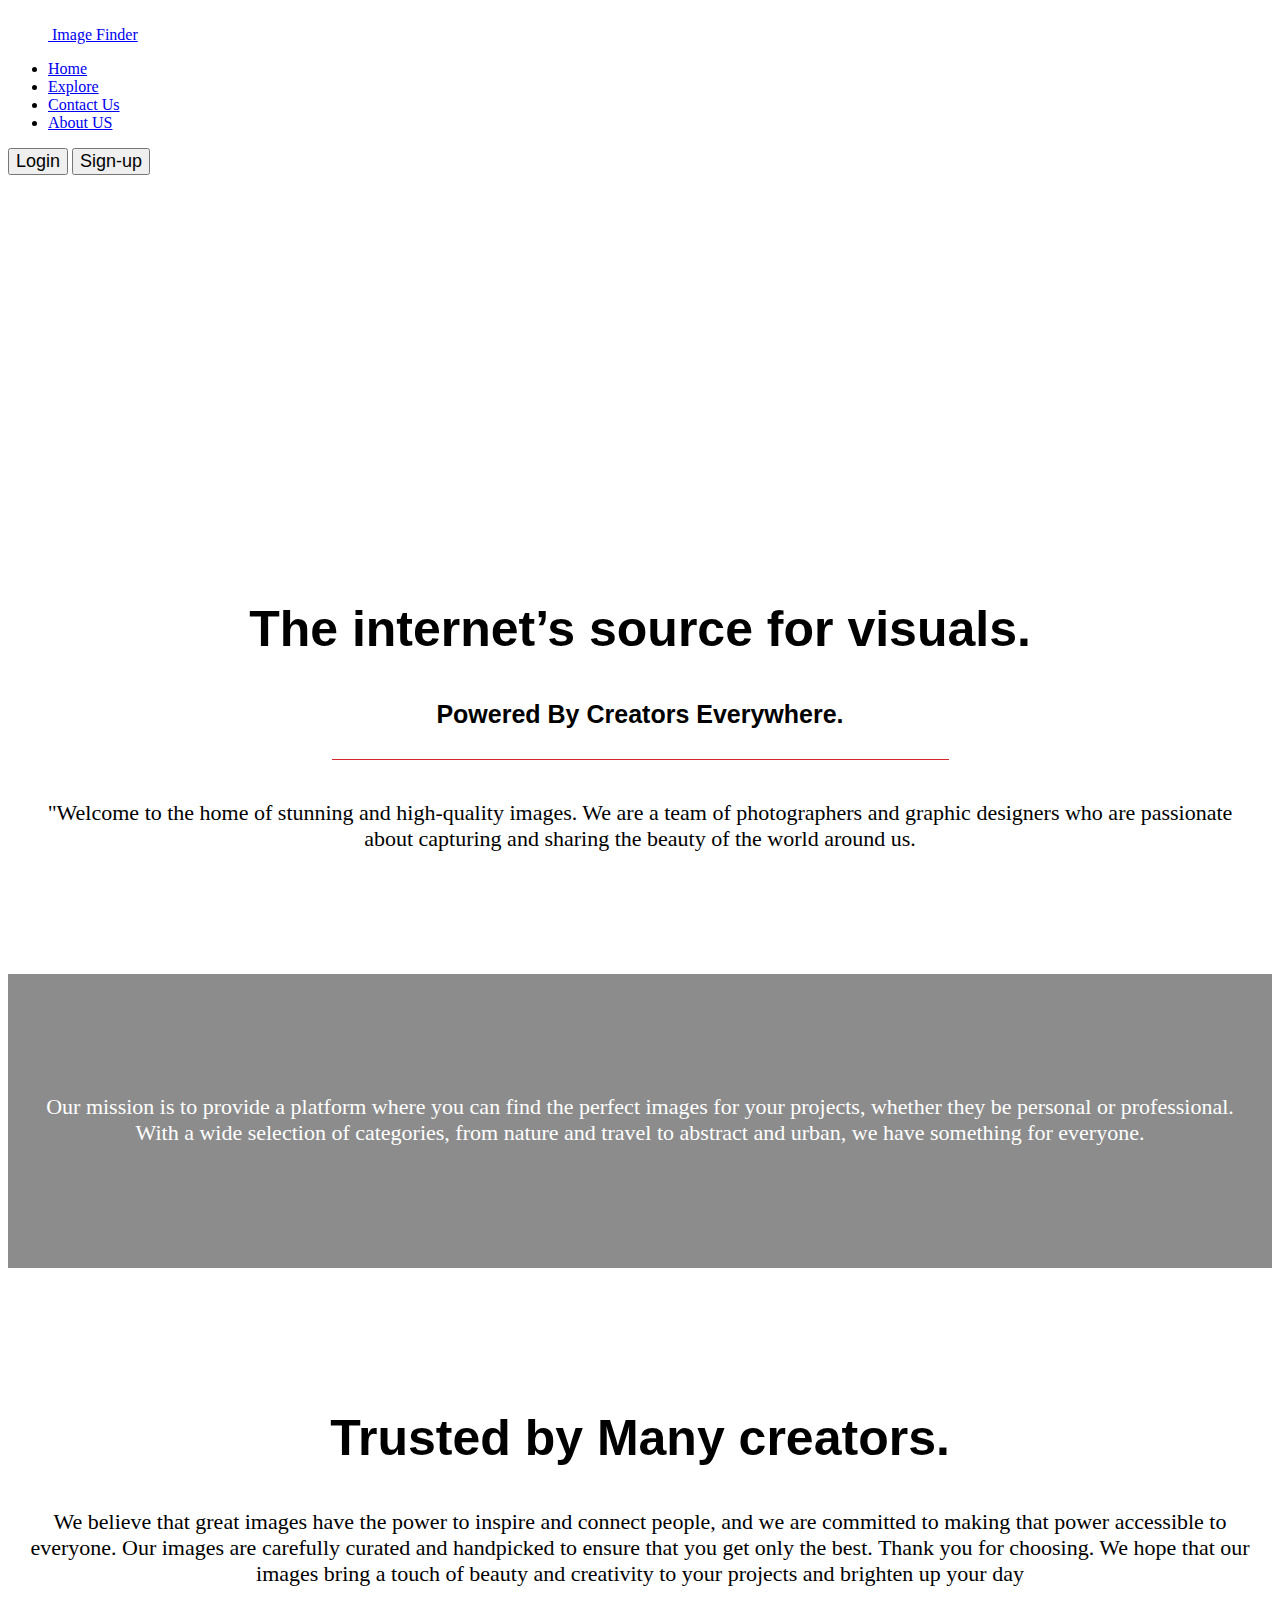
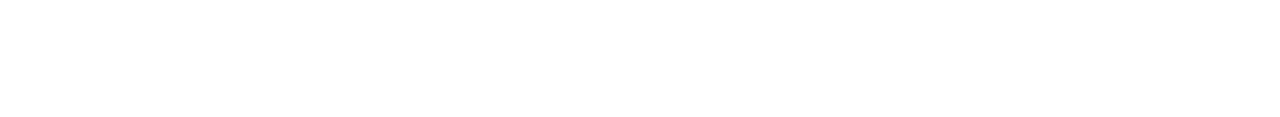
<file: About Us.html>
<!DOCTYPE html>
<html lang="en">
<head>
  <meta charset="UTF-8">
  <meta http-equiv="X-UA-Compatible" content="IE=edge">
  <meta name="viewport" content="width=device-width, initial-scale=1.0">
  <link href="https://cdn.jsdelivr.net/npm/bootstrap@5.1.3/dist/css/bootstrap.min.css" rel="stylesheet" integrity="sha384-1BmE4kWBq78iYhFldvKuhfTAU6auU8tT94WrHftjDbrCEXSU1oBoqyl2QvZ6jIW3" crossorigin="anonymous">
  <title>Document</title>
  <style>
    .separator-type, .title-type, .intro-type, .content-type .intro-type p {
    position: relative;
}
.intro-type .container {
    padding: 107px 0px 102px 0px !important;
}
#product-header-section, .intro-type .container {
    padding: 68px 15px 72px !important;
}
@media (min-width: 1630px)
.container {
    width: 1630px;
}
.parallax {
    background-attachment: inherit !important;
}
.parallax {
    background-attachment: inherit !important;
    background-repeat: repeat;
    background-size: cover;
    position: absolute;
    top: 0px;
    bottom: 0px;
    width: 100%;
    z-index: -10;
}
.company-heading h1 {
    margin-bottom: 40px;
    line-height: 80px;
    color: #fff;
    font-weight: 700 !important;
    text-align: center;
}
.seo-header, .product-header, .intro-type .container h1.white, .company-heading h1 {
    font-family: 'Raleway', sans-serif;
    font-weight: 100 !important;
    text-transform: capitalize;
    font-size: 65px;
    margin-bottom: 20px;
}
.company-sections h2, .careers-sections h2, .perks-section h2 {
    font-weight: 800;
    font-size: 50px;
}
.company-sections h2, .company-sections h3, .careers-sections h2, .perks-section h2 {
    font-family: 'proxima-nova', sans-serif;
}
.company-sections h3 {
    font-size: 25px;
    font-weight: 700;
    margin: 14px 0;
    font-family: 'proxima-nova', sans-serif;
    text-transform: capitalize;
}
.red-border {
    width: 50%;
    border-bottom: 1px solid #d2282e;
    margin: 0 auto;
    height: 16px;
}
.company-sections p {
    margin-top: 20px;
}
.ct-u-size22 {
    font-size: 22px;
}
.ct-u-fontWeight300 {
    font-weight: 300;
}
.marginTop40 {
    margin-top: 40px !important;
}
.ct-u-paddingBoth100 {
    padding: 100px 15px;
}
.culture-section {
    background: linear-gradient(rgba(0, 0, 0, 0.45),rgba(0, 0, 0, 0.45)), url(https://www.solodev.com/assets/culture.jpg) top no-repeat;
    /* background-color: #095c87; */
    /* color: #fff; */
}
.company-sections, .careers-sections, .left-headquarter-section-img, .right-headquarter-section-img {
    text-align: center;
}
.ct-u-paddingBoth100 {
    padding: 100px 15px;
}
.company-sections h2, .careers-sections h2, .perks-section h2 {
    font-weight: 800;
    font-size: 50px;
}
.company-sections h2, .company-sections h3, .careers-sections h2, .perks-section h2 {
    font-family: 'proxima-nova', sans-serif;
}
.slick-slider {
    margin-bottom: 0;
}
.slick-slider {
    position: relative;
    display: block;
    -moz-box-sizing: border-box;
    box-sizing: border-box;
    -webkit-user-select: none;
    -moz-user-select: none;
    -ms-user-select: none;
    user-select: none;
    -webkit-touch-callout: none;
    -khtml-user-select: none;
    -ms-touch-action: pan-y;
    touch-action: pan-y;
    -webkit-tap-highlight-color: transparent;
}
.slick-slider .slick-track, .slick-slider .slick-list {
    -webkit-transform: translate3d(0, 0, 0);
    -moz-transform: translate3d(0, 0, 0);
    -ms-transform: translate3d(0, 0, 0);
    -o-transform: translate3d(0, 0, 0);
    transform: translate3d(0, 0, 0);
}
.slick-list {
    position: relative;
    display: block;
    overflow: hidden;
    margin: 0;
    padding: 0;
}
.slick-track {
    position: relative;
    top: 0;
    left: 0;
    display: block;
}
.slider .item {
    overflow: hidden;
}
.slick-slide {
    display: none;
    float: left;
    height: 100%;
    min-height: 1px;
}
.logos {
    margin-right: -5px;
    margin-left: -5px;
}
ul.logos li {
    cursor: pointer;
}
.logos > li {
    float: left;
    width: 16.66666%;
    padding: 5px;
}
.logos .logos-inner {
    position: relative;
}
.slick-slide img {
    display: inline-block;
}
.logo-image {
    position: relative;
    width: 100%;
}
ul.logos li {
    cursor: pointer;
}
.logos > li {
    float: left;
    width: 16.66666%;
    padding: 5px;
}
.logos .logos-inner {
    position: relative;
}
.slick-slide img {
    display: inline-block;
}
img {
    display: inline-block;
    max-width: 100%;
    vertical-align: middle;
}
.fa {
  font-size: 42px;
}
.btn-solodev-red-reversed {
    background-color: #fff;
    color: #d2282e;
    -webkit-transition: all 0.3s ease;
    transition: all 0.3s ease;
    padding: 12px 35px;
}
.btn, .btn-blk {
    font-size: 18px !Important;
}
a:hover, a:focus {
    text-decoration: none;
}
.ct-u-size19 {
 margin-top: 40px; 
}
a:hover {
    color: #000;
}
section.clients-home .clients-logos .client-logos-repeater {
    height: 260px;
    border-right: 1px solid #ccc;
    border-bottom: 1px solid #ccc;
    cursor: pointer;
}

section.clients-home .clients-logos .client-logos-repeater img {
    position: absolute;
    top: 0;
    bottom: 0;
    margin: auto;
    left: 0;
    right: 0;
}
.logo-title {
    position: absolute;
    display: none;
    top: 0px;
    left: 0px;
    width: 100%;
    height: 100%;
    font-size: 16px;
    font-weight: 700;
    line-height: 16px;
    text-transform: uppercase;
    color: #FFF;
    background-color: #0079c2;
}
.ct-u-paddingBottom100 {
  margin-top: 40px;
}
.culture-section {
  background-size: cover;
  color: #fff;
}
  </style>
</head>
<body>
  <header class="d-flex flex-wrap align-items-center justify-content-center justify-content-md-between py-3 mb-4 border-bottom">
        <a href="/" class="d-flex align-items-center col-md-3 mb-2 mb-md-0 text-dark text-decoration-none">
          <svg class="bi me-2" width="40" height="32" role="img" aria-label="Bootstrap"><use xlink:href="#bootstrap"></use></svg>
          <span class="fs-4">Image Finder</span>
        </a>
  
        <ul class="nav col-12 col-md-auto mb-2 justify-content-center mb-md-0">
          <li><a href="index.html" class="nav-link px-2 link-secondary">Home</a></li>
          <li><a href="Explore.html" class="nav-link px-2 link-dark">Explore</a></li>
          <li><a href="Contact Me.html" class="nav-link px-2 link-dark">Contact Us</a></li>
          <li><a href="About Us.html" class="nav-link px-2 link-dark">About US</a></li>
        </ul>
  
        <div class="col-md-3 text-end">
          <a href="login.html">
          <button type="button" class="btn btn-outline-primary me-2">Login</button></a>
          <a href="create.html">
          <button type="button"  class="btn btn-primary">Sign-up</button></a>
        </div>
      </header>
  <div class="ct-pageWrapper" id="ct-js-wrapper">
    <section class="company-heading intro-type" id="parallax-one">
      <div class="container">
        <div class="row product-title-info">
          <div class="col-md-12">
            <h1>About Us</h1>
          </div>
        </div>
      </div>
      <div class="parallax" id="parallax-cta" style="background-image:url(https://www.solodev.com/assets/hero/hero.jpg);"></div>
    </section>
    <section class="story-section company-sections ct-u-paddingBoth100 paddingBothHalf noTopMobilePadding" id="section">
      <div class="container text-center">
        <h2>The internet’s source for visuals.</h2>
        <h3>Powered by creators everywhere.</h3>
        <div class="col-md-8 col-md-offset-2">
          <div class="red-border"></div>
          <p class="ct-u-size22 ct-u-fontWeight300 marginTop40">"Welcome to the home of stunning and high-quality images. We are a team of photographers and graphic designers who are passionate about capturing and sharing the beauty of the world around us.</p>
          <!-- <a class="ct-u-marginTop60 btn btn-solodev-red btn-fullWidth-sm ct-u-size19" href="#">Learn More</a> -->
        </div>
      </div>
    </section>
    <section class="culture-section company-sections ct-u-paddingBoth100 paddingBothHalf noTopMobilePadding">
      <div class="container">
        <div class="row">
          <div class="col-md-8 col-md-offset-2">
           
            <p class="ct-u-size22 ct-u-fontWeight300 ct-u-marginBottom60">Our mission is to provide a platform where you can find the perfect images for your projects, whether they be personal or professional. With a wide selection of categories, from nature and travel to abstract and urban, we have something for everyone.</p>
          </div>
        </div>
       
    </section>
    <section class="customers-section company-sections ct-u-paddingBoth100 paddingBothHalf noTopMobilePadding">
      <div class="container">
        <div class="row">
          <div class="col-md-8 col-md-offset-2">
           
            <h2>Trusted by Many creators.</h2>
            <p class="ct-u-size22 ct-u-fontWeight300 ct-u-marginBottom60 marginTop40">We believe that great images have the power to inspire and connect people, and we are committed to making that power accessible to everyone. Our images are carefully curated and handpicked to ensure that you get only the best.

Thank you for choosing. We hope that our images bring a touch of beauty and creativity to your projects and brighten up your day</p>
          </div>
          <div class="clearfix">
        </div>
      </div>
    </section>
  </div>
 
</body>
</html>
</file>
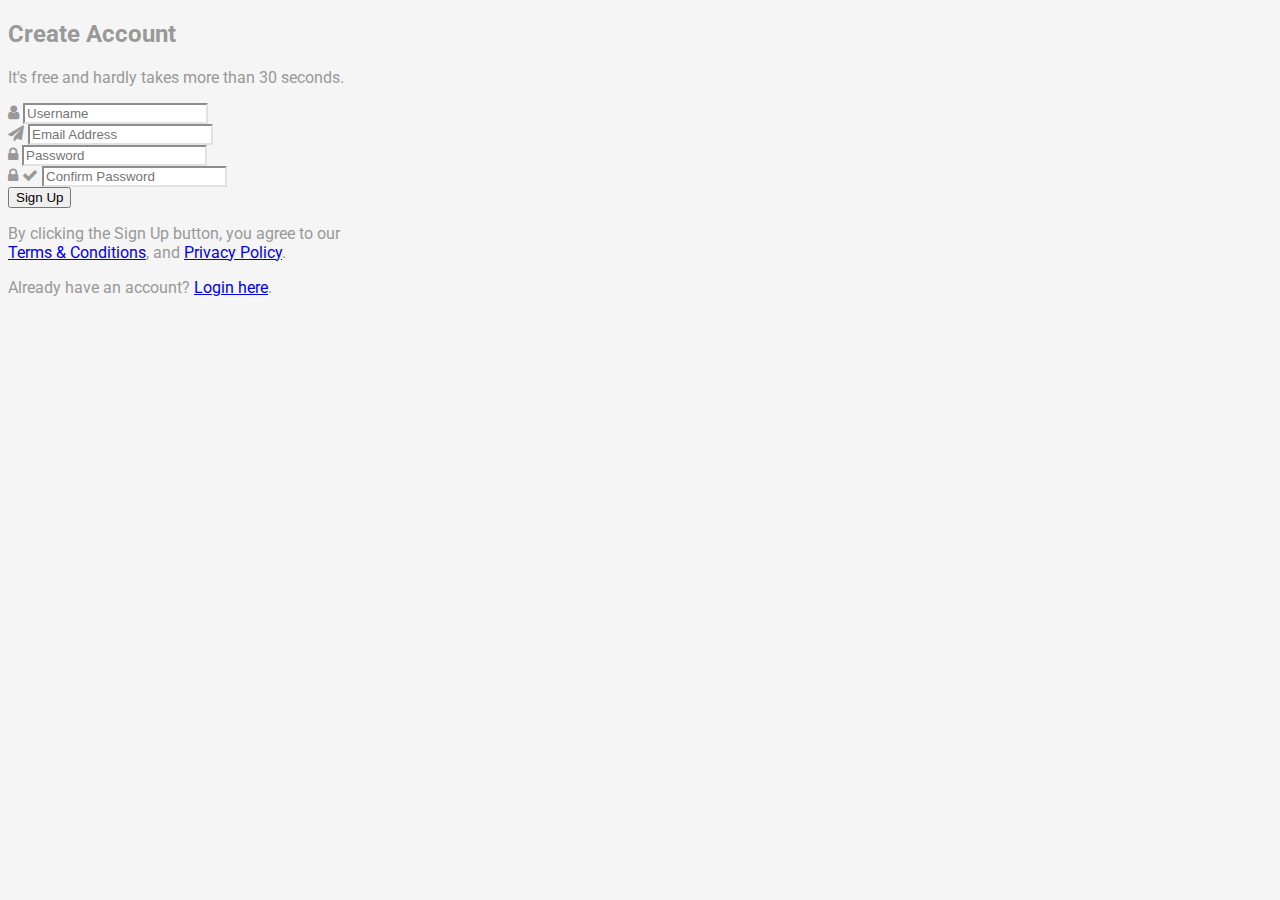
<file: create.html>
<!DOCTYPE html>
<html lang="en">
<head>
<meta charset="utf-8">
<meta name="viewport" content="width=device-width, initial-scale=1, shrink-to-fit=no">
<title>Bootstrap Elegant Sign Up Form with Icons</title>

<link rel="stylesheet" href="https://fonts.googleapis.com/css?family=Roboto:400,700">
<link href="https://cdn.jsdelivr.net/npm/bootstrap@5.1.3/dist/css/bootstrap.min.css" rel="stylesheet" integrity="sha384-1BmE4kWBq78iYhFldvKuhfTAU6auU8tT94WrHftjDbrCEXSU1oBoqyl2QvZ6jIW3" crossorigin="anonymous">
<link rel="stylesheet" href="https://maxcdn.bootstrapcdn.com/font-awesome/4.7.0/css/font-awesome.min.css">
<script src="https://code.jquery.com/jquery-3.5.1.min.js"></script>
<script src="https://cdn.jsdelivr.net/npm/popper.js@1.16.0/dist/umd/popper.min.js"></script>
<script src="https://stackpath.bootstrapcdn.com/bootstrap/4.5.0/js/bootstrap.min.js"></script>
<style>
body {
	color: #999;
	background: #f5f5f5;
	font-family: 'Roboto', sans-serif;
}
.form-control, .form-control:focus, .input-group-addon {
	border-color: #e1e1e1;
	border-radius: 0;
}
.signup-form {
	width: 390px;
	margin: 0 auto;
	padding: 30px 0;
}
.signup-form h2 {
	color: #636363;
	margin: 0 0 15px;
	text-align: center;
}
.signup-form .lead {
	font-size: 14px;
	margin-bottom: 30px;
	text-align: center;
}
.signup-form form {		
	border-radius: 1px;
	margin-bottom: 15px;
	background: #fff;
	border: 1px solid #f3f3f3;
	box-shadow: 0px 2px 2px rgba(0, 0, 0, 0.3);
	padding: 30px;
}
.signup-form .form-group {
	margin-bottom: 20px;
}
.signup-form label {
	font-weight: normal;
	font-size: 13px;
}
.signup-form .form-control {
	min-height: 38px;
	box-shadow: none !important;
	border-width: 0 0 1px 0;
}	
.signup-form .input-group-addon {
	max-width: 42px;
	text-align: center;
	background: none;
	border-bottom: 1px solid #e1e1e1;
	padding-left: 5px;
}
.signup-form .btn, .signup-form .btn:active {        
	font-size: 16px;
	font-weight: bold;
	background: #19aa8d !important;
	border-radius: 3px;
	border: none;
	min-width: 140px;
}
.signup-form .btn:hover, .signup-form .btn:focus {
	background: #179b81 !important;
}
.signup-form a {
	color: #19aa8d;
	text-decoration: none;
}	
.signup-form a:hover {
	text-decoration: underline;
}
.signup-form .fa {
	font-size: 21px;
	position: relative;
	top: 8px;
}
.signup-form .fa-paper-plane {
	font-size: 17px;
}
.signup-form .fa-check {
	color: #fff;
	left: 9px;
	top: 18px;
	font-size: 7px;
	position: absolute;
}
</style>
</head>
<body>	
    <form action="/examples/actions/confirmation.php" method="post">
		<h2>Create Account</h2>
		<p class="lead">It's free and hardly takes more than 30 seconds.</p>
        <div class="form-group">
			<div class="input-group">
				<span class="input-group-addon"><i class="fa fa-user"></i></span>
				<input type="text" class="form-control" name="username" placeholder="Username" required="required">
			</div>
        </div>
        <div class="form-group">
			<div class="input-group">
				<span class="input-group-addon"><i class="fa fa-paper-plane"></i></span>
				<input type="email" class="form-control" name="email" placeholder="Email Address" required="required">
			</div>
        </div>
		<div class="form-group">
			<div class="input-group">
				<span class="input-group-addon"><i class="fa fa-lock"></i></span>
				<input type="text" class="form-control" name="password" placeholder="Password" required="required">
			</div>
        </div>
		<div class="form-group">
			<div class="input-group">
				<span class="input-group-addon">
					<i class="fa fa-lock"></i>
					<i class="fa fa-check"></i>
				</span>
				<input type="text" class="form-control" name="confirm_password" placeholder="Confirm Password" required="required">
			</div>
        </div>        
		<div class="form-group">
            <button type="submit" class="btn btn-primary btn-block btn-lg">Sign Up</button>
        </div>
		<p class="small text-center">By clicking the Sign Up button, you agree to our <br><a href="#">Terms &amp; Conditions</a>, and <a href="#">Privacy Policy</a>.</p>
    </form>
	<div class="text-center">Already have an account? <a href="#">Login here</a>.</div>
</div>
</body>
</html>
</file>
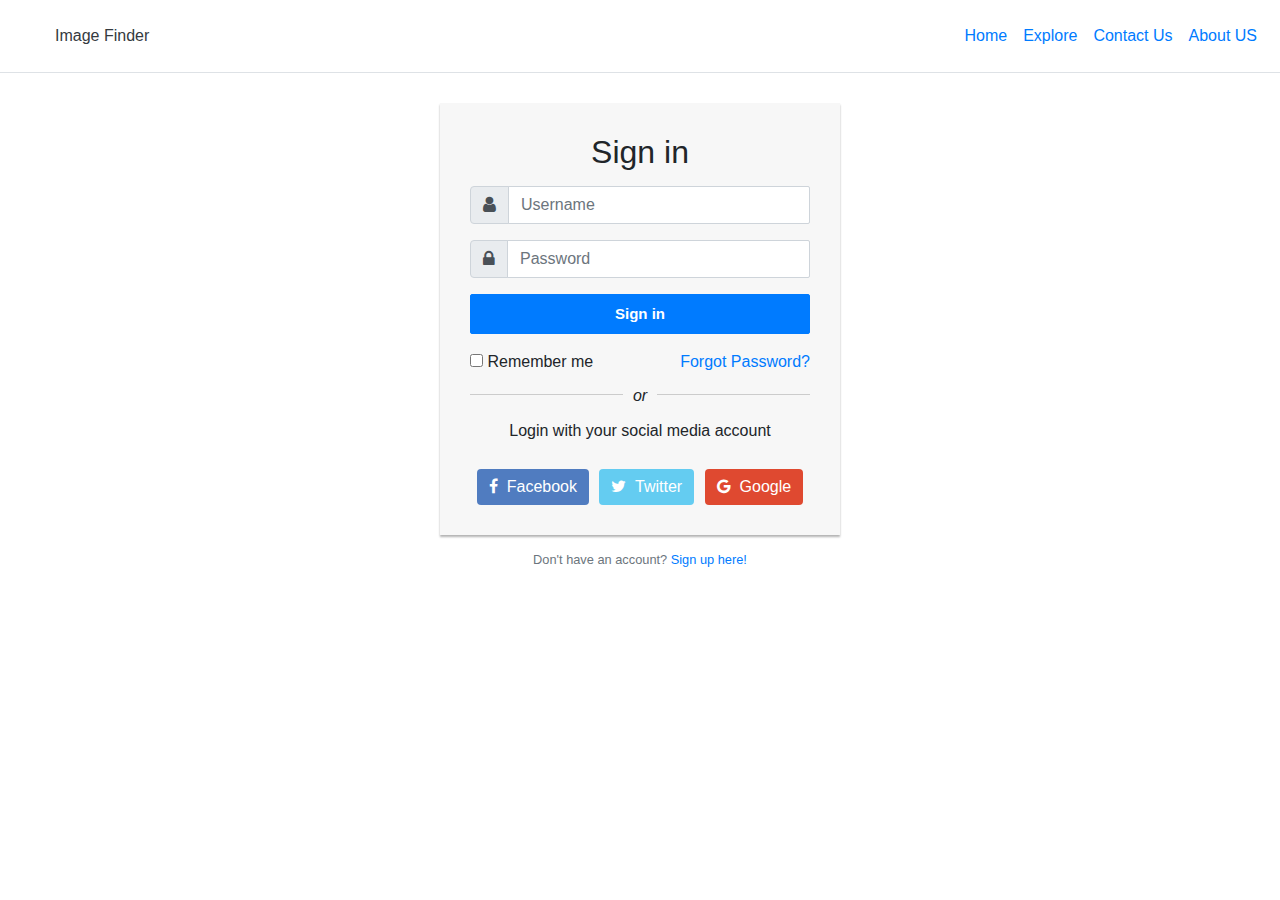
<file: login.html>
<!DOCTYPE html>
<html lang="en">
<head>
<meta charset="utf-8">
<meta name="viewport" content="width=device-width, initial-scale=1, shrink-to-fit=no">
<title>Bootstrap Sign in Form with Facebook and Twitter Buttons</title>
<link href="https://cdn.jsdelivr.net/npm/bootstrap@5.1.3/dist/css/bootstrap.min.css" rel="stylesheet" integrity="sha384-1BmE4kWBq78iYhFldvKuhfTAU6auU8tT94WrHftjDbrCEXSU1oBoqyl2QvZ6jIW3" crossorigin="anonymous">
<link rel="stylesheet" href="https://stackpath.bootstrapcdn.com/bootstrap/4.5.0/css/bootstrap.min.css">
<link rel="stylesheet" href="https://maxcdn.bootstrapcdn.com/font-awesome/4.7.0/css/font-awesome.min.css">
<script src="https://code.jquery.com/jquery-3.5.1.min.js"></script>
<script src="https://cdn.jsdelivr.net/npm/popper.js@1.16.0/dist/umd/popper.min.js"></script>
<script src="https://stackpath.bootstrapcdn.com/bootstrap/4.5.0/js/bootstrap.min.js"></script>
<style>
.login-form {
    width: 400px;
    margin: 30px auto;
}
.login-form form {        
    margin-bottom: 15px;
    background: #f7f7f7;
    box-shadow: 0px 2px 2px rgba(0, 0, 0, 0.3);
    padding: 30px;
}
.login-form h2 {
    margin: 0 0 15px;
}
.form-control, .login-btn {
    border-radius: 2px;
}
.input-group-prepend .fa {
    font-size: 18px;
}
.login-btn {
    font-size: 15px;
    font-weight: bold;
  	min-height: 40px;
}
.social-btn .btn {
    border: none;
    margin: 10px 3px 0;
    opacity: 1;
}
.social-btn .btn:hover {
    opacity: 0.9;
}
.social-btn .btn-secondary, .social-btn .btn-secondary:active {
    background: #507cc0 !important;
}
.social-btn .btn-info, .social-btn .btn-info:active {
    background: #64ccf1 !important;
}
.social-btn .btn-danger, .social-btn .btn-danger:active {
    background: #df4930 !important;
}
.or-seperator {
    margin-top: 20px;
    text-align: center;
    border-top: 1px solid #ccc;
}
.or-seperator i {
    padding: 0 10px;
    background: #f7f7f7;
    position: relative;
    top: -11px;
    z-index: 1;
}   
</style>
</head>
<body>
    <header class="d-flex flex-wrap align-items-center justify-content-center justify-content-md-between py-3 mb-4 border-bottom">
        <a href="/" class="d-flex align-items-center col-md-3 mb-2 mb-md-0 text-dark text-decoration-none">
          <svg class="bi me-2" width="40" height="32" role="img" aria-label="Bootstrap"><use xlink:href="#bootstrap"></use></svg>
          <span class="fs-4">Image Finder</span>
        </a>
  
        <ul class="nav col-12 col-md-auto mb-2 justify-content-center mb-md-0">
          <li><a href="#" class="nav-link px-2 link-secondary">Home</a></li>
          <li><a href="#" class="nav-link px-2 link-dark">Explore</a></li>
          <li><a href="Contact Me.html" class="nav-link px-2 link-dark">Contact Us</a></li>
          <li><a href="About Us.html" class="nav-link px-2 link-dark">About US</a></li>
        </ul>
  
      </header>
    
<div class="login-form">
    <form action="/examples/actions/confirmation.php" method="post">
        <h2 class="text-center">Sign in</h2>   
        <div class="form-group">
        	<div class="input-group">
                <div class="input-group-prepend">
                    <span class="input-group-text">
                        <span class="fa fa-user"></span>
                    </span>                    
                </div>
                <input type="text" class="form-control" name="username" placeholder="Username" required="required">				
            </div>
        </div>
		<div class="form-group">
            <div class="input-group">
                <div class="input-group-prepend">
                    <span class="input-group-text">
                        <i class="fa fa-lock"></i>
                    </span>                    
                </div>
                <input type="password" class="form-control" name="password" placeholder="Password" required="required">				
            </div>
        </div>        
        <div class="form-group">
            <button type="submit" class="btn btn-primary login-btn btn-block">Sign in</button>
        </div>
        <div class="clearfix">
            <label class="float-left form-check-label"><input type="checkbox"> Remember me</label>
            <a href="#" class="float-right">Forgot Password?</a>
        </div>
		<div class="or-seperator"><i>or</i></div>
        <p class="text-center">Login with your social media account</p>
        <div class="text-center social-btn">
            <a href="#" class="btn btn-secondary"><i class="fa fa-facebook"></i>&nbsp; Facebook</a>
            <a href="#" class="btn btn-info"><i class="fa fa-twitter"></i>&nbsp; Twitter</a>
			<a href="#" class="btn btn-danger"><i class="fa fa-google"></i>&nbsp; Google</a>
        </div>
    </form>
    <p class="text-center text-muted small">Don't have an account? <a href="create.html">Sign up here!</a></p>
</div>
</body>
</html>
</file>
